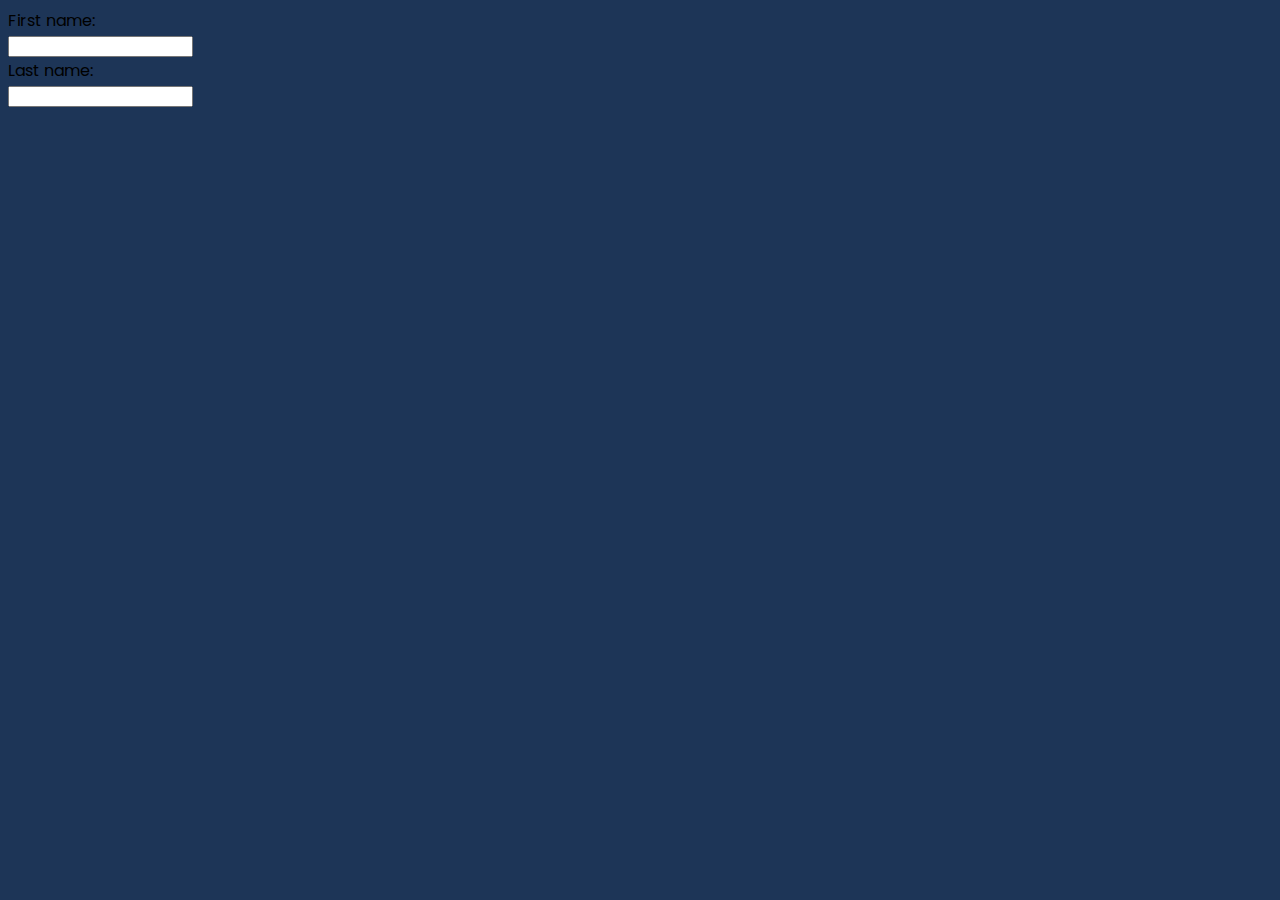
<file: signup.html>
<!DOCTYPE html>
<html lang="en">
<head>
    <meta charset="UTF-8">
    <meta name="viewport" content="width=device-width, initial-scale=1.0">
    <title>Document</title>
    <link rel="stylesheet" href="./styles/body.css">
</head>
<body>
    <div class = "formwrapper">
        <div class = "form">
            <form>
                <label for="fname">First name:</label><br>
                <input type="text" id="fname" name="fname"><br>
                <label for="lname">Last name:</label><br>
                <input type="text" id="lname" name="lname">
              </form>
        </div>
    </div>
</body>
</html>
</file>
<file: styles/body.css>
@import url('https://fonts.googleapis.com/css2?family=Poppins:wght@700&display=swap');
:root{
    background-color: #1d3557;
    font-family: poppins;
}

body{
   
}
</file>
